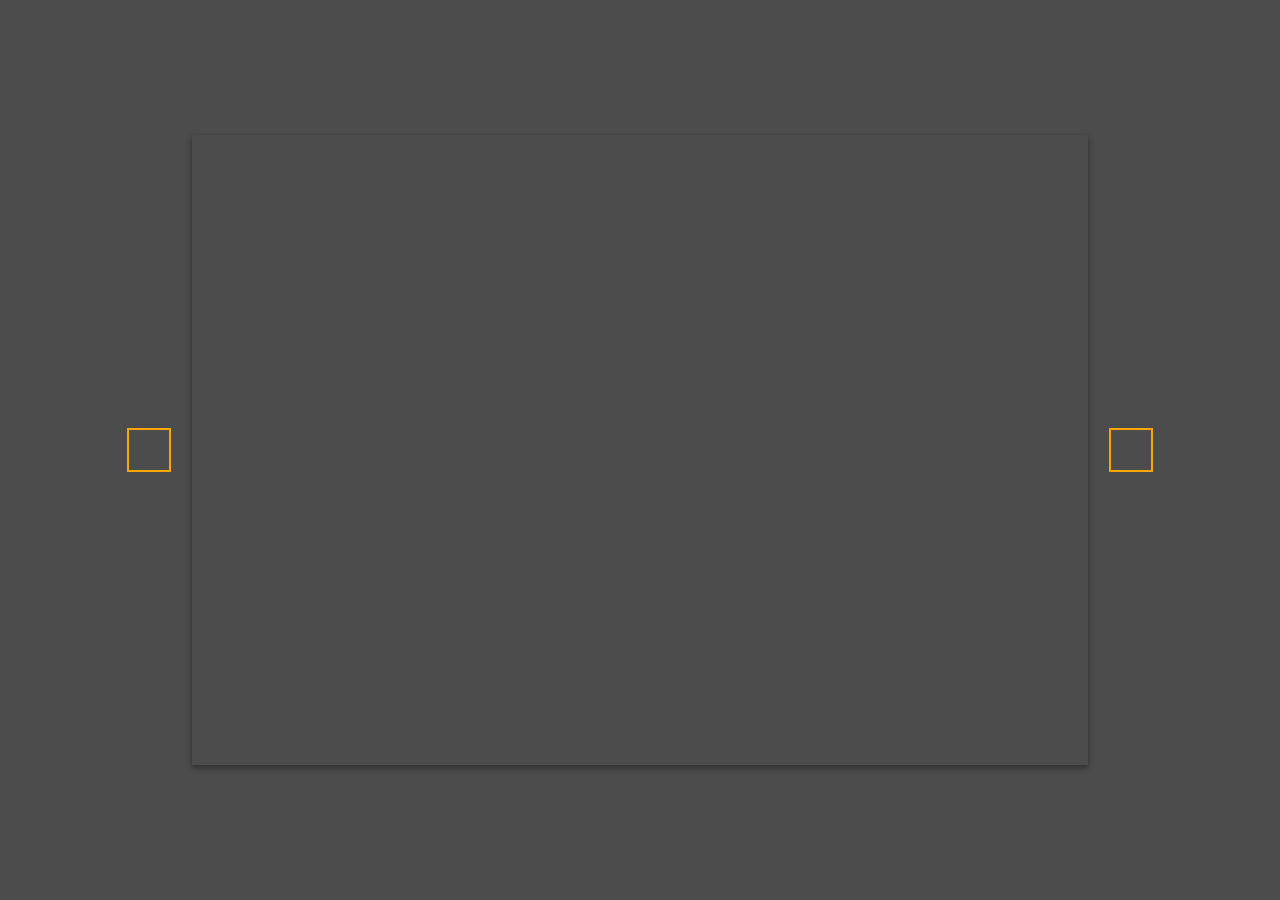
<file: background-slider/index.html>
<!DOCTYPE html>
<html lang="en">
  <head>
    <meta charset="UTF-8" />
    <meta name="viewport" content="width=device-width, initial-scale=1.0" />
    <link
      rel="stylesheet"
      href="https://cdnjs.cloudflare.com/ajax/libs/font-awesome/5.14.0/css/all.min.css"
      integrity="sha512-1PKOgIY59xJ8Co8+NE6FZ+LOAZKjy+KY8iq0G4B3CyeY6wYHN3yt9PW0XpSriVlkMXe40PTKnXrLnZ9+fkDaog=="
      crossorigin="anonymous"
    />
    <link rel="stylesheet" href="style.css" />
    <title>Background Slider</title>
  </head>
  <body>
    <div class="slider-container">
      <div
        class="slide active"
        style="
          background-image: url('https://images.unsplash.com/photo-1549880338-65ddcdfd017b?ixlib=rb-1.2.1&ixid=eyJhcHBfaWQiOjEyMDd9&auto=format&fit=crop&w=2100&q=80');
        "
      ></div>
      <div
        class="slide"
        style="
          background-image: url('https://images.unsplash.com/photo-1511593358241-7eea1f3c84e5?ixlib=rb-1.2.1&ixid=eyJhcHBfaWQiOjEyMDd9&auto=format&fit=crop&w=1934&q=80');
        "
      ></div>

      <div
        class="slide"
        style="
          background-image: url('https://images.unsplash.com/photo-1495467033336-2effd8753d51?ixlib=rb-1.2.1&ixid=eyJhcHBfaWQiOjEyMDd9&auto=format&fit=crop&w=2100&q=80');
        "
      ></div>

      <div
        class="slide"
        style="
          background-image: url('https://images.unsplash.com/photo-1522735338363-cc7313be0ae0?ixlib=rb-1.2.1&ixid=eyJhcHBfaWQiOjEyMDd9&auto=format&fit=crop&w=2689&q=80');
        "
      ></div>

      <div
        class="slide"
        style="
          background-image: url('https://images.unsplash.com/photo-1559087867-ce4c91325525?ixlib=rb-1.2.1&ixid=eyJhcHBfaWQiOjEyMDd9&auto=format&fit=crop&w=2100&q=80');
        "
      ></div>

      <button class="arrow left-arrow" id="left">
        <i class="fas fa-arrow-left"></i>
      </button>

      <button class="arrow right-arrow" id="right">
        <i class="fas fa-arrow-right"></i>
      </button>
    </div>
    <script src="script.js"></script>
  </body>
</html>
</file>
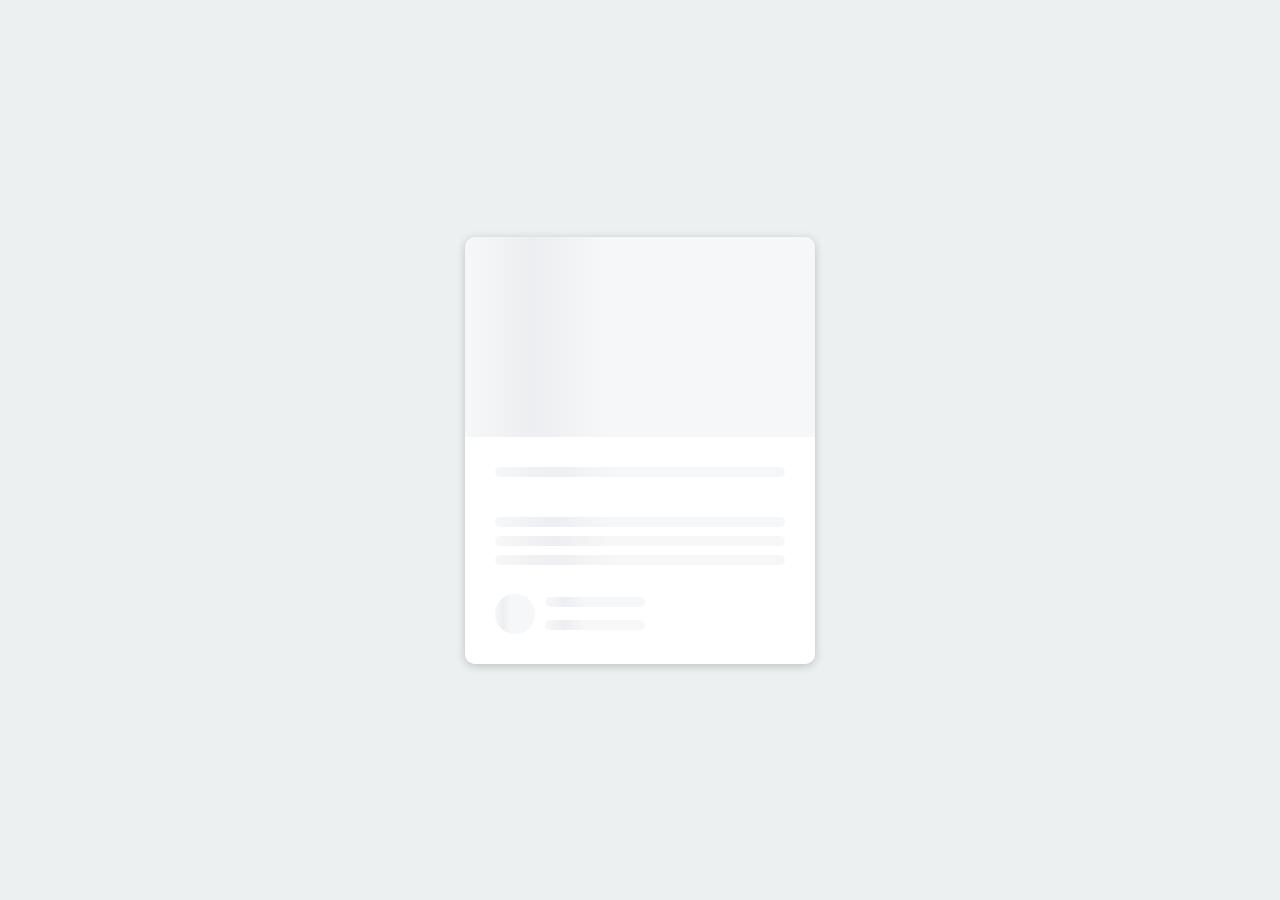
<file: content-placeholder/index.html>
<!DOCTYPE html>
<html lang="en">
  <head>
    <meta charset="UTF-8" />
    <meta name="viewport" content="width=device-width, initial-scale=1.0" />
    <link rel="stylesheet" href="style.css" />
    <title>Content Placeholder</title>
  </head>
  <body>
    <div class="card">
      <div class="card-header animated-bg" id="header">&nbsp;</div>

      <div class="card-content">
        <h3 class="card-title animated-bg animated-bg-text" id="title">
          &nbsp;
        </h3>
        <p class="card-excerpt" id="excerpt">
          &nbsp;
          <span class="animated-bg animated-bg-text">&nbsp;</span>
          <span class="animated-bg animated-bg-text">&nbsp;</span>
          <span class="animated-bg animated-bg-text">&nbsp;</span>
        </p>
        <div class="author">
          <div class="profile-img animated-bg" id="profile_img">&nbsp;</div>
          <div class="author-info">
            <strong class="animated-bg animated-bg-text" id="name"
              >&nbsp;</strong
            >
            <small class="animated-bg animated-bg-text" id="date">&nbsp;</small>
          </div>
        </div>
      </div>
    </div>

    <script src="script.js"></script>
  </body>
</html>
</file>
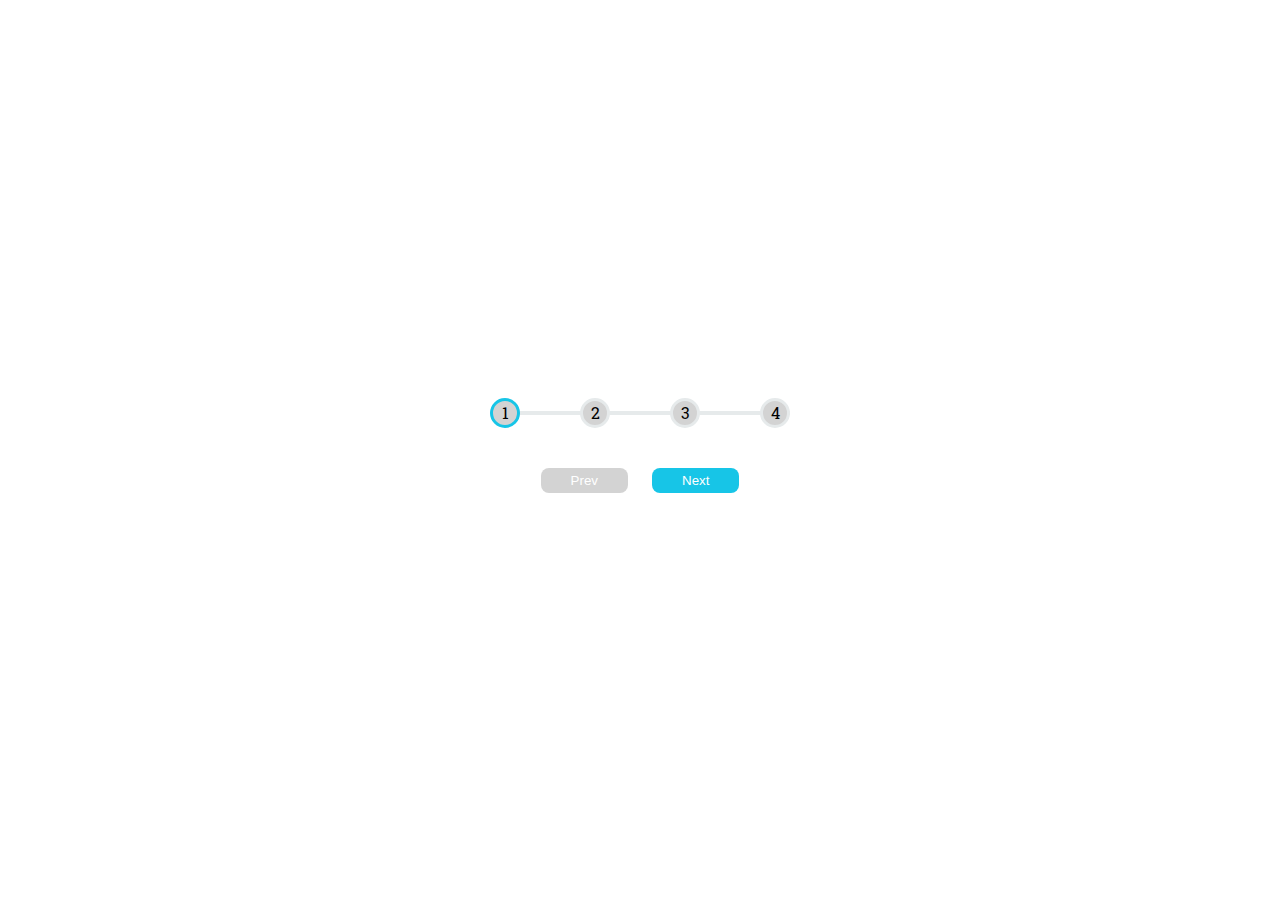
<file: progress steps/index.html>
<!DOCTYPE html>
<html lang="en">
  <head>
    <meta charset="UTF-8" />
    <meta http-equiv="X-UA-Compatible" content="IE=edge" />
    <meta name="viewport" content="width=device-width, initial-scale=1.0" />
    <link rel="stylesheet" href="style.css" />
    <title>PROGRESS STEPS</title>
  </head>
  <body>
    <div class="container">
      <div class="progress-container">
        <div class="progress" id="progress"></div>
        <div class="circle active">1</div>
        <div class="circle">2</div>
        <div class="circle">3</div>
        <div class="circle">4</div>
      </div>
      <button class="btn" id="prev" disabled>Prev</button>
      <button class="btn" id="next">Next</button>
    </div>
    <script src="script.js"></script>
  </body>
</html>
</file>
<file: background-slider/style.css>
@import url('https://fonts.googleapis.com/css2?family=Roboto:wght@400;700&display=swap');

* {
  box-sizing: border-box;
}

body {
  font-family: 'Roboto', sans-serif;
  display: flex;
  flex-direction: column;
  align-items: center;
  justify-content: center;
  height: 100vh;
  overflow: hidden;
  margin: 0;
  background-position: center center;
  background-size: cover;
  transition: 0.4s;
}

body::before {
  content: '';
  position: absolute;
  top: 0;
  left: 0;
  width: 100%;
  height: 100vh;
  background-color: rgba(0, 0, 0, 0.7);
  z-index: -1;
}

.slider-container {
  box-shadow: 0 3px 6px rgba(0, 0, 0, 0.16), 0 3px 6px rgba(0, 0, 0, 0.23);
  height: 70vh;
  width: 70vw;
  position: relative;
  overflow: hidden;
}

.slide {
  opacity: 0;
  height: 100vh;
  width: 100vw;
  background-position: center center;
  background-size: cover;
  position: absolute;
  top: -15vh;
  left: -15vw;
  transition: 0.4s ease;
  z-index: 1;
}

.slide.active {
  opacity: 1;
}

.arrow {
  position: fixed;
  background-color: transparent;
  color: #fff;
  padding: 20px;
  font-size: 30px;
  border: 2px solid orange;
  top: 50%;
  transform: translateY(-50%);
  cursor: pointer;
}

.arrow:focus {
  outline: 0;
}

.left-arrow {
  left: calc(15vw - 65px);
}

.right-arrow {
  right: calc(15vw - 65px);
}
</file>
<file: content-placeholder/style.css>
@import url('https://fonts.googleapis.com/css2?family=Roboto:wght@400;700&display=swap');

* {
  box-sizing: border-box;
}

body {
  background-color: #ecf0f1;
  font-family: 'Roboto', sans-serif;
  display: flex;
  align-items: center;
  justify-content: center;
  height: 100vh;
  overflow: hidden;
  margin: 0;
}

img {
  max-width: 100%;
}

.card {
  box-shadow: 0 2px 10px rgba(0, 0, 0, 0.2);
  border-radius: 10px;
  overflow: hidden;
  width: 350px;
}

.card-header {
  height: 200px;
}

.card-header img {
  object-fit: cover;
  height: 100%;
  width: 100%;
}

.card-content {
  background-color: #fff;
  padding: 30px;
}

.card-title {
  height: 20px;
  margin: 0;
}

.card-excerpt {
  color: #777;
  margin: 10px 0 20px;
}

.author {
  display: flex;
}

.profile-img {
  border-radius: 50%;
  overflow: hidden;
  height: 40px;
  width: 40px;
}

.author-info {
  display: flex;
  flex-direction: column;
  justify-content: space-around;
  margin-left: 10px;
  width: 100px;
}

.author-info small {
  color: #aaa;
  margin-top: 5px;
}

.animated-bg {
  background-image: linear-gradient(
    to right,
    #f6f7f8 0%,
    #edeef1 10%,
    #f6f7f8 20%,
    #f6f7f8 100%
  );
  background-size: 200% 100%;
  animation: bgPos 1s linear infinite;
}

.animated-bg-text {
  border-radius: 50px;
  display: inline-block;
  margin: 0;
  height: 10px;
  width: 100%;
}

@keyframes bgPos {
  0% {
    background-position: 50% 0;
  }

  100% {
    background-position: -150% 0;
  }
}
</file>
<file: progress steps/style.css>
@import url('https://fonts.googleapis.com/css2?family=Anton&family=Josefin+Sans:wght@100&family=Lato&family=Merriweather:wght@300&family=Playfair+Display&family=Roboto&family=Roboto+Slab&display=swap');

* {
  box-sizing: border-box;
}
body {
  font-family: 'Roboto Slab', serif;
  display: flex;
  margin: 0;
  height: 100vh;
  align-items: center;
  justify-content: center;
}
.container {
  text-align: center;
}
.progress-container {
  display: flex;
  justify-content: space-between;
  margin-bottom: 30px;
  position: relative;
  width: 300px;
  max-width: 100%;
}
.progress-container::before {
  content: '';
  position: absolute;
  background-color: rgb(230, 234, 235);
  top: 50%;
  left: 0;
  height: 4px;
  width: 100%;
  transform: translateY(-50%);
  z-index: -1;
}
.progress {
  position: absolute;
  background-color: rgb(23, 197, 231);
  top: 50%;
  left: 0;
  height: 4px;
  width: 0%;
  transform: translateY(-50%);
  z-index: -1;
  transition: 0.4s ease;
}
.circle {
  border-radius: 50%;
  height: 30px;
  width: 30px;
  color: black;
  background-color: lightgray;
  justify-content: center;
  align-items: center;
  display: flex;
  border: 3px solid rgb(230, 234, 235);
  transition: 0.4s ease;
}
.circle.active {
  border-color: rgb(23, 197, 231);
}
.btn {
  background-color: rgb(23, 197, 231);
  margin: 10px;
  padding: 5px 30px;
  color: white;
  cursor: pointer;
  border: 0;
  border-radius: 8px;
}
.btn:active {
  transform: scale(0.98);
}
.btn:disabled {
  background-color: lightgray;
  cursor: not-allowed;
}
</file>
